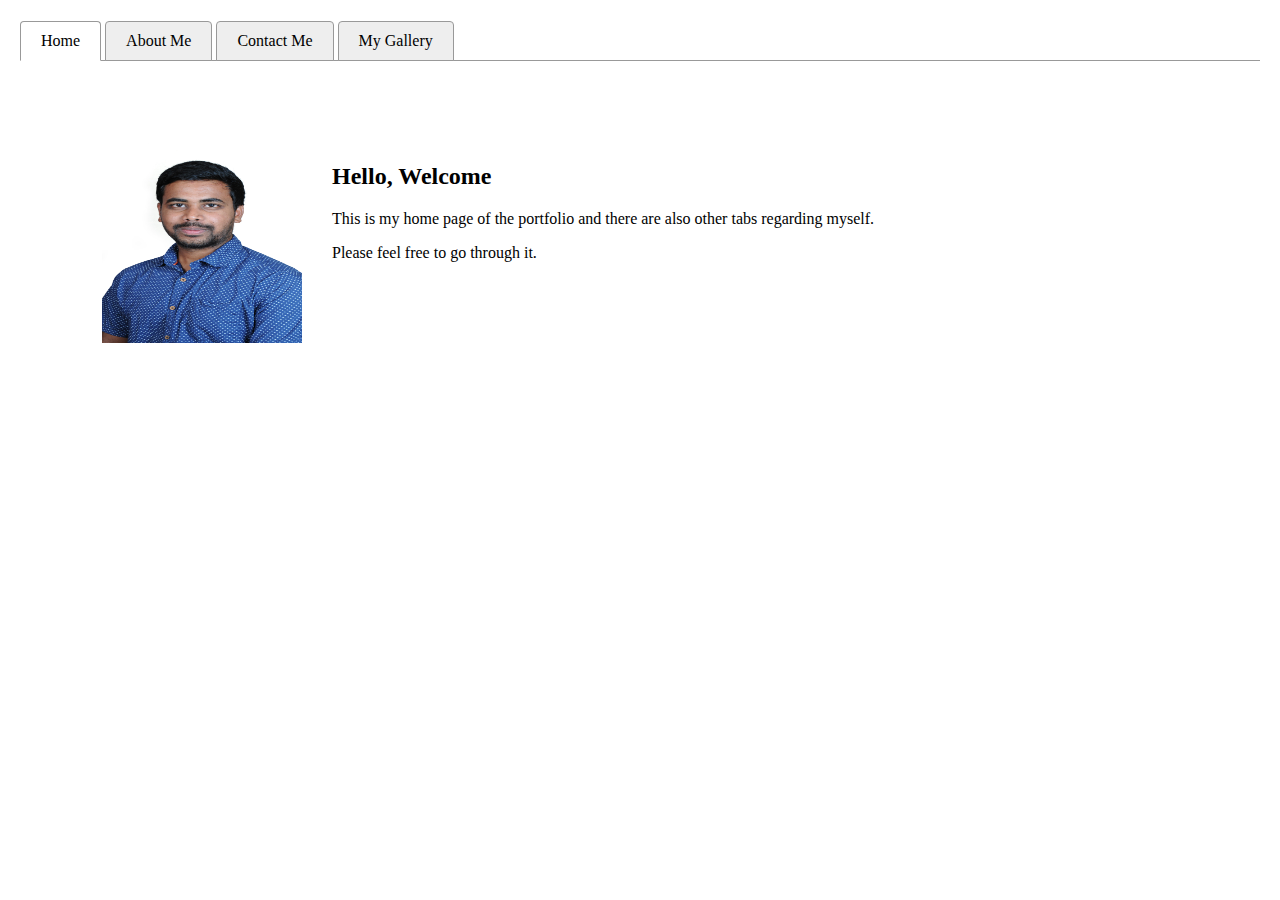
<file: index.html>
<!DOCTYPE html>
<html lang="en">
    <head>
        <meta charset="utf-8">
        <meta name="viewport" content="width=device-width, initial-scale=1"  >
        <meta name="author" content="Akshith Reddy Yalla">
        <meta name="description" content="This is a simple portfolio website that displays the information of a user">
        <meta name="keywords" content="portfilo, profile, about">
        <link rel="stylesheet" href="css/style.css">
        <title>Akshith-Portfolio</title>
    </head>
    <body>
        <div class="tab-area">
            <input type="radio" name="tabs" id="tab1" checked />
            <label for="tab1">Home</label>
            <input type="radio" name="tabs" id="tab2" />
            <label for="tab2">About Me</label>
            <input type="radio" name="tabs" id="tab3" />
            <label for="tab3">Contact Me</label>
            <input type="radio" name="tabs" id="tab4" />
            <label for="tab4">My Gallery</label>
            <div class="tab content1">
                <iframe src="templates/home.html" ></iframe>
            </div>
            <div class="tab content2">
                <iframe src="templates/about_me.html" ></iframe>        
            </div>
            <div class="tab content3">
                <iframe src="templates/contact_me.html" ></iframe>
            </div>
            <div class="tab content4">
                <iframe src="templates/my_gallery.html"></iframe>
            </div>
        </div>

    </body>
</html>
</file>
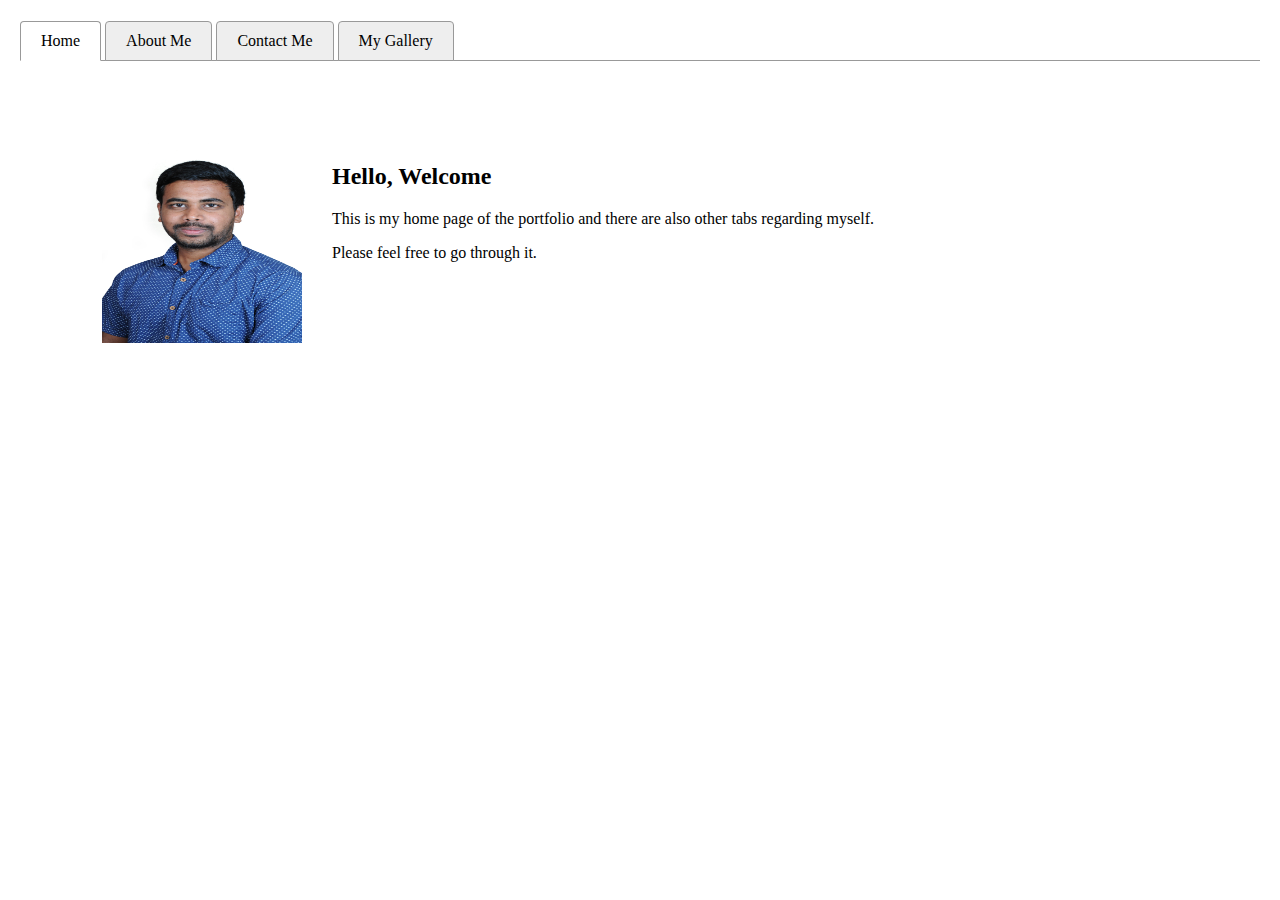
<file: templates/index.html>
<!DOCTYPE html>
<html lang="en">
    <head>
        <meta charset="utf-8">
        <meta name="viewport" content="width=device-width, initial-scale=1"  >
        <meta name="author" content="Akshith Reddy Yalla">
        <meta name="description" content="This is a simple portfolio website that displays the information of a user">
        <meta name="keywords" content="portfilo, profile, about">
        <link rel="stylesheet" href="../css/style.css">
        <title>Akshith-Portfolio</title>
    </head>
    <body>
        <div class="tab-area">
            <input type="radio" name="tabs" id="tab1" checked />
            <label for="tab1">Home</label>
            <input type="radio" name="tabs" id="tab2" />
            <label for="tab2">About Me</label>
            <input type="radio" name="tabs" id="tab3" />
            <label for="tab3">Contact Me</label>
            <input type="radio" name="tabs" id="tab4" />
            <label for="tab4">My Gallery</label>
            <div class="tab content1">
                <iframe src="home.html" ></iframe>
            </div>
            <div class="tab content2">
                <iframe src="about_me.html" ></iframe>        
            </div>
            <div class="tab content3">
                <iframe src="contact_me.html" ></iframe>
            </div>
            <div class="tab content4">
                <iframe src="my_gallery.html"></iframe>
            </div>
        </div>

    </body>
</html>
</file>
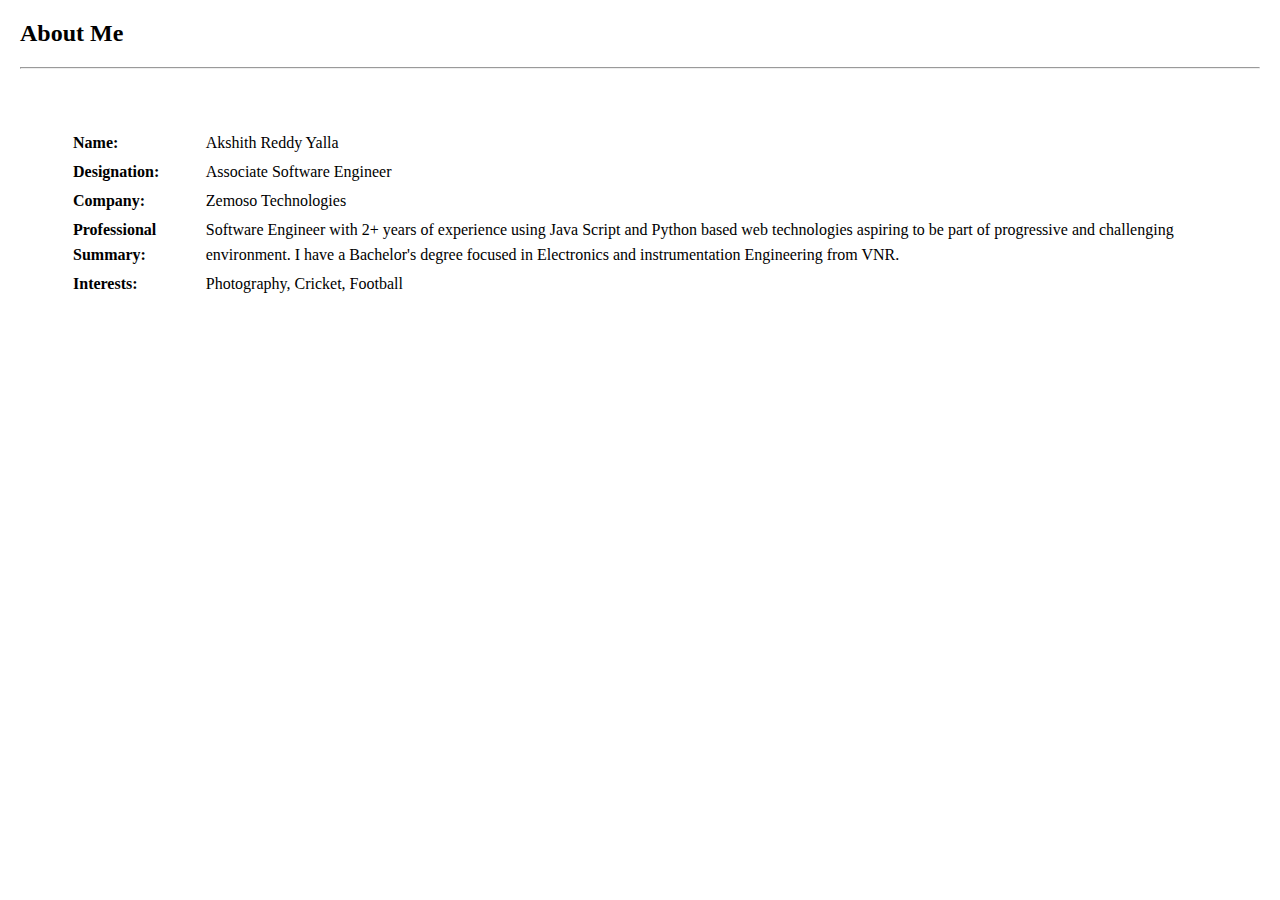
<file: templates/about_me.html>
<!DOCTYPE html>
<html lang="en">
<head>
    <meta charset="utf-8">
    <meta name="viewport" content="width=device-width, initial-scale=1"  >
    <link rel="stylesheet" href="../css/style.css">
    <title>About Me</title>
</head>
<body>
    <h2>About Me</h2>
    <hr>
    <div class="box">
        <table>
            <tr>
                <th>Name: </th>
                <td>Akshith Reddy Yalla</td>
            </tr>
            <tr>
                <th>Designation: </th>
                <td>Associate Software Engineer</td>
            </tr>
            <tr>
                <th>Company: </th>
                <td>Zemoso Technologies</td>
            </tr>
            <tr>
                <th>Professional Summary: </th>
                <td>Software Engineer with 2+ years of experience using Java Script and Python based web technologies aspiring to be part of progressive and challenging environment.
                    I have a Bachelor's degree focused in Electronics and instrumentation Engineering from VNR.</td>
            </tr>
            <tr>
                <th>Interests: </th>
                <td>Photography, Cricket, Football</td>
            </tr>
        </table>
    </div>
</body>
</file>
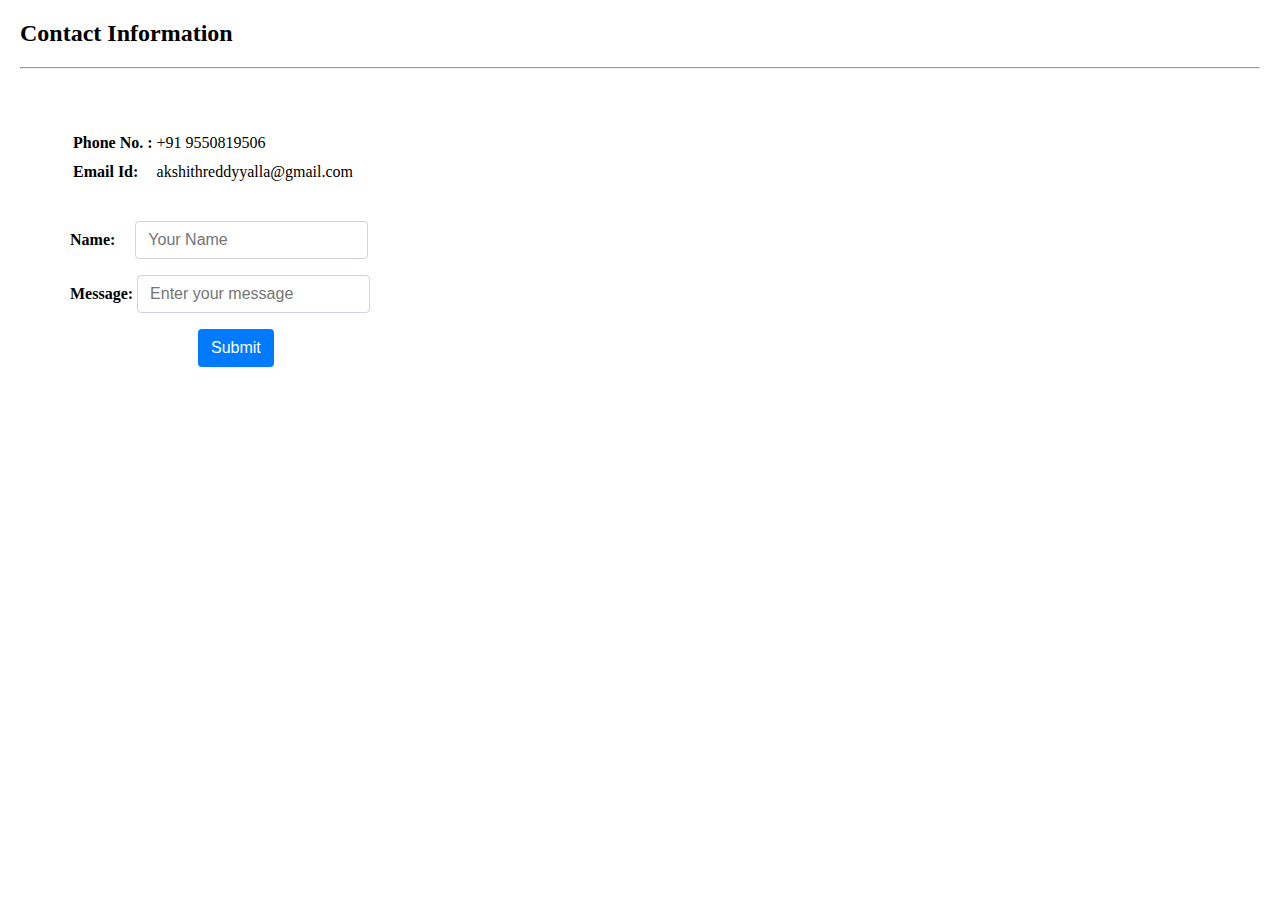
<file: templates/contact_me.html>
<!DOCTYPE html>
<html lang="en">
<head>
    <meta charset="utf-8">
    <meta name="viewport" content="width=device-width, initial-scale=1"  >
    <link rel="stylesheet" href="../css/style.css">
    <title>About Me</title>
</head>
<body>
    <h2>Contact Information</h2>
    <hr>
    <div class="box">
            <table>
                <tr>
                    <th>Phone No. : </th>
                    <td>+91 9550819506</td>
                </tr>
                <tr>
                    <th>Email Id: </th>
                    <td>akshithreddyyalla@gmail.com</td>
                </tr>
            </table>
        <br>
            <div class="contact-row">
                <div class="contact-column">
                    <label for="name" style="margin-right: 1rem;"><strong>Name:</strong></label>
                    <input type="text" class="name" id="name" placeholder="Your Name">
                </div>
            </div>
            <div class="contact-row">
                    <div class="contact-column">
                        <label for="message"><strong>Message:</strong></label>
                        <input type="text" class="message" id="message" placeholder="Enter your message">
                    </div>
                </div>
            <div class="contact-row">
                <div class="contact-column">
                    <button type="submit" id="submit">Submit</button>
                    <br><br>
                    <p class="message_status">You have successfully sent the message!</p>
                </div>

            </div>

    </div>

    </div>
    </div>
</body>
</file>
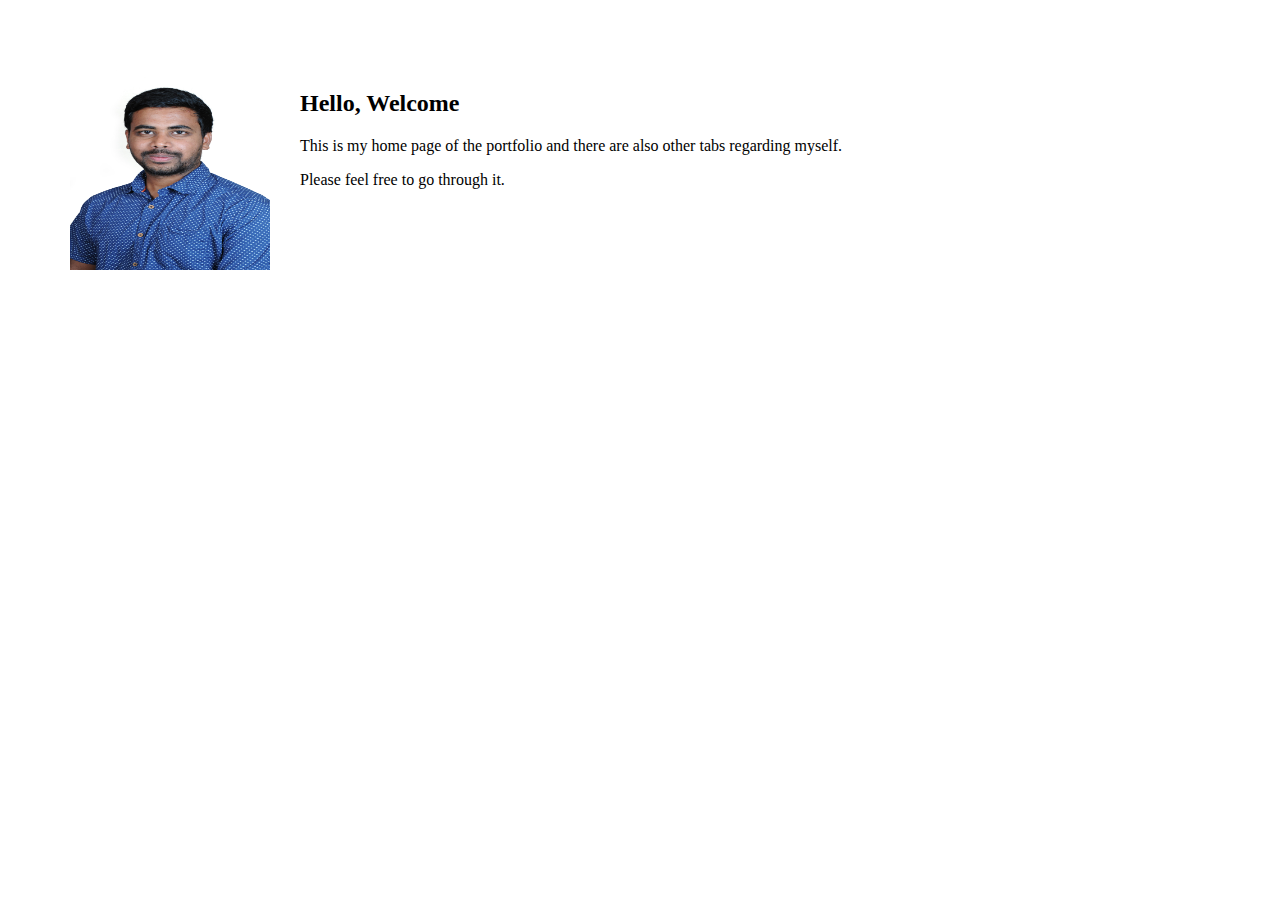
<file: templates/home.html>
<!DOCTYPE html>
<html lang="en">
<head>
    <meta charset="utf-8">
    <meta name="viewport" content="width=device-width, initial-scale=1"  >
    <link rel="stylesheet" href="../css/style.css">
    <title>Home</title>
</head>
<body>
    <div class="box">
        <div class="profile-image">
            <img src="../images/Akshith.jpg">
        </div>

            <h2>Hello, Welcome</h2>
            <div>
                <p>This is my home page of the portfolio and there are also other tabs regarding myself.</p>
                <p>Please feel free to go through it.</p>
            </div>
    </div>
</body>
</file>
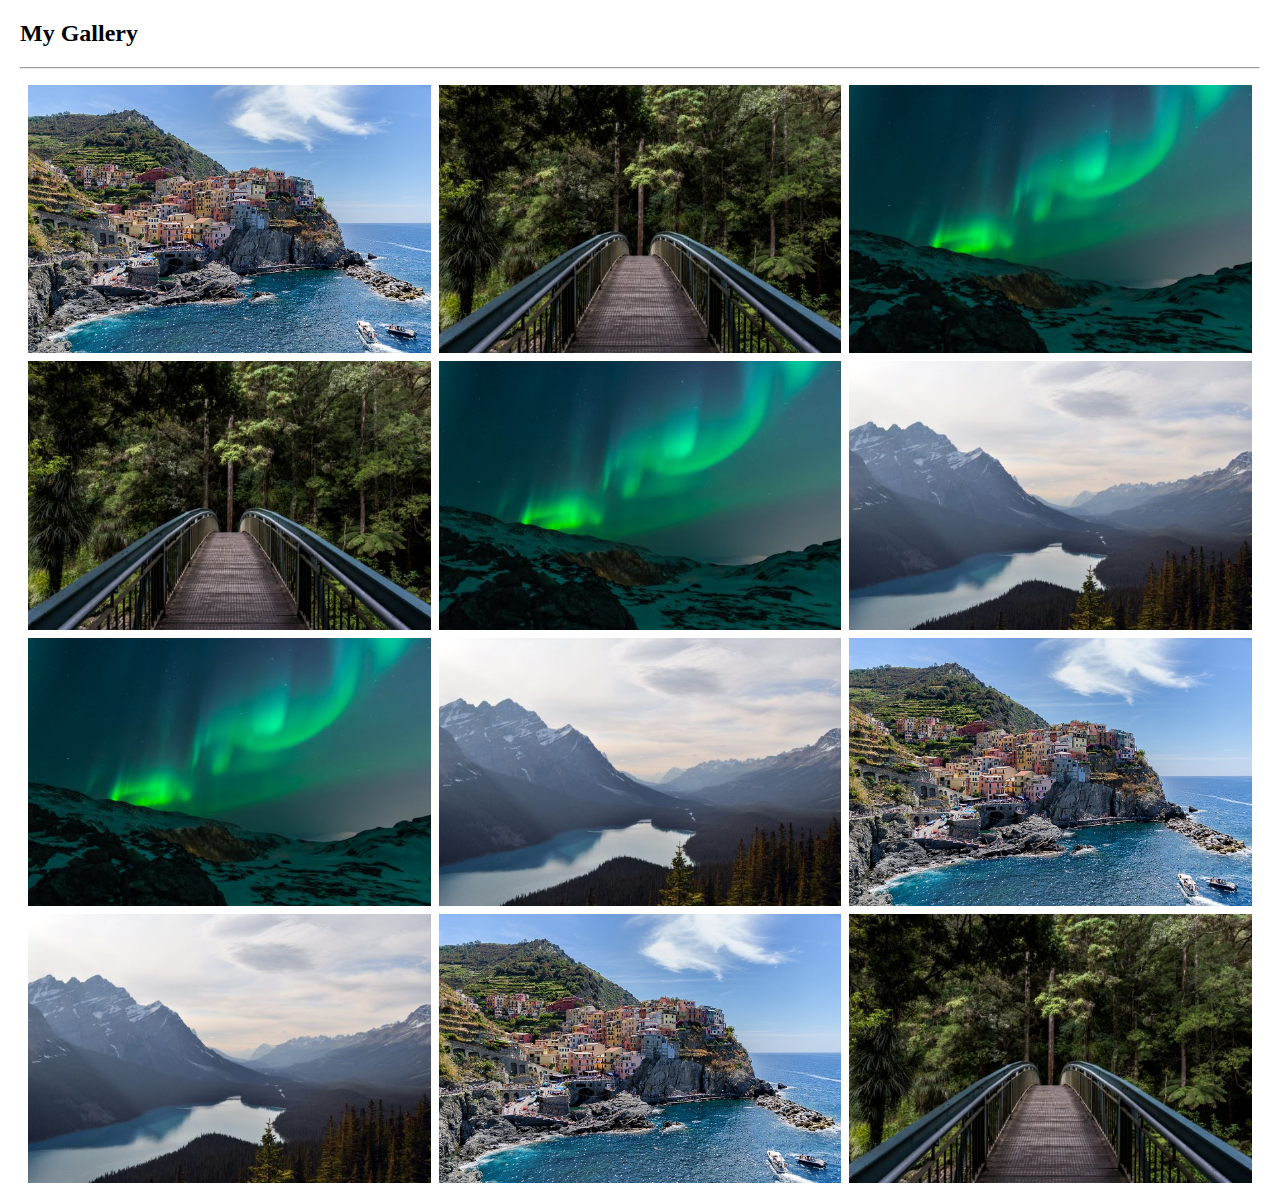
<file: templates/my_gallery.html>
<!DOCTYPE html>
<html lang="en">
<head>
    <meta charset="utf-8">
    <meta name="viewport" content="width=device-width, initial-scale=1"  >
    <link rel="stylesheet" href="../css/style.css">
    <title>My Gallery</title>
</head>
<body>
    <h2>My Gallery</h2>
    <hr>
    <div class="row">
        <div class="column">
            <img src="../images/img_5terre.jpg" >
            <img src="../images/img_forest.jpg">
            <img src="../images/img_lights.jpg">
            <img src="../images/img_mountains.jpg" >
        </div>
        <div class="column">
            <img src="../images/img_forest.jpg">
            <img src="../images/img_lights.jpg">
            <img src="../images/img_mountains.jpg">
            <img src="../images/img_5terre.jpg">
        </div>
        <div class="column">
            <img src="../images/img_lights.jpg">
            <img src="../images/img_mountains.jpg">
            <img src="../images/img_5terre.jpg">
            <img src="../images/img_forest.jpg">
        </div>
    </div>
</body>
</file>
<file: css/style.css>
body{
    margin: 1.25rem;
}
div .profile-image { box-sizing: border-box; } 
.profile-image > img{float: left; width: 12.5rem; height: 12.5rem; margin-right: 1.875rem;}

input[type='radio'] { display: none; }               
input[type='radio'] + label { display: inline-block; }
input[type='radio'] ~ .tab { display: none }  

#tab1:checked ~ .tab.content1,
#tab2:checked ~ .tab.content2,
#tab3:checked ~ .tab.content3,
#tab4:checked ~ .tab.content4,
#tab5:checked ~ .tab.content5 { display: block;}

label:hover{ cursor: pointer;}

input[type='radio'] + label {             
    border: 0.0625rem solid #999;
    border-top: 0.0625rem solid #999;
    background: #EEE;
    padding: 0.625rem 1.25rem;
    border-radius: 0.25rem 0.25rem 0 0;
    position: relative;
    top: 0.0625rem;
}

input[type='radio']:checked + label { background: #FFF; border-bottom: 0.0625rem solid transparent;}
input[type='radio'] ~ .tab { border-top: 0.0625rem solid #999; padding: 0.75rem;}

.box{width: 100%; height: 6.25rem;padding: 3.125rem; margin: auto; box-sizing: border-box;}
.box th { text-align: left; }
.box tr { line-height: 1.5625rem; }
.message_status{ border: 1px solid lightgreen; background-color: limegreen; text-align: center; width: 25rem; margin: auto;}
.message_status{display: none;}
.row{ display: flex; flex-wrap: wrap; padding: 0 0.25rem; }
.column{ flex: 25%; max-width: 33%; padding: 0 0.25rem; }
.column img { margin-top: 0.5rem; vertical-align: middle; width: 100%; }
.tab iframe { display: block;border: none;height: 85vh; width: 100%;}
.contact-row { display: flex; flex-wrap: wrap; margin-top: 1rem; }
.contact-column {flex-basis: 0;flex-grow: 1;max-width: 100%;}
button {
    color: #fff;    
    background-color: #007bff;
    border-color: #007bff;
    display: inline-block;
    font-weight: 400;
    text-align: center;
    white-space: nowrap;
    vertical-align: middle;
    border: 0.0625rem solid transparent;
    padding: .375rem .75rem;
    font-size: 1rem;
    line-height: 1.5;
    border-radius: .25rem;
    margin-left: 8rem;
    cursor: pointer;
}

input[type="text"]{
    display: inline;
    padding: .375rem .75rem;
    font-size: 1rem;
    line-height: 1.5;
    color: #495057;
    background-color: #fff;
    background-clip: padding-box;
    border: 0.0625rem solid #ced4da;
    border-radius: .25rem;
    transition: border-color .15s ease-in-out,box-shadow .15s ease-in-out;
}
.contact-column > button:active ~ .message_status{display: block; text-align: center;}
</file>
